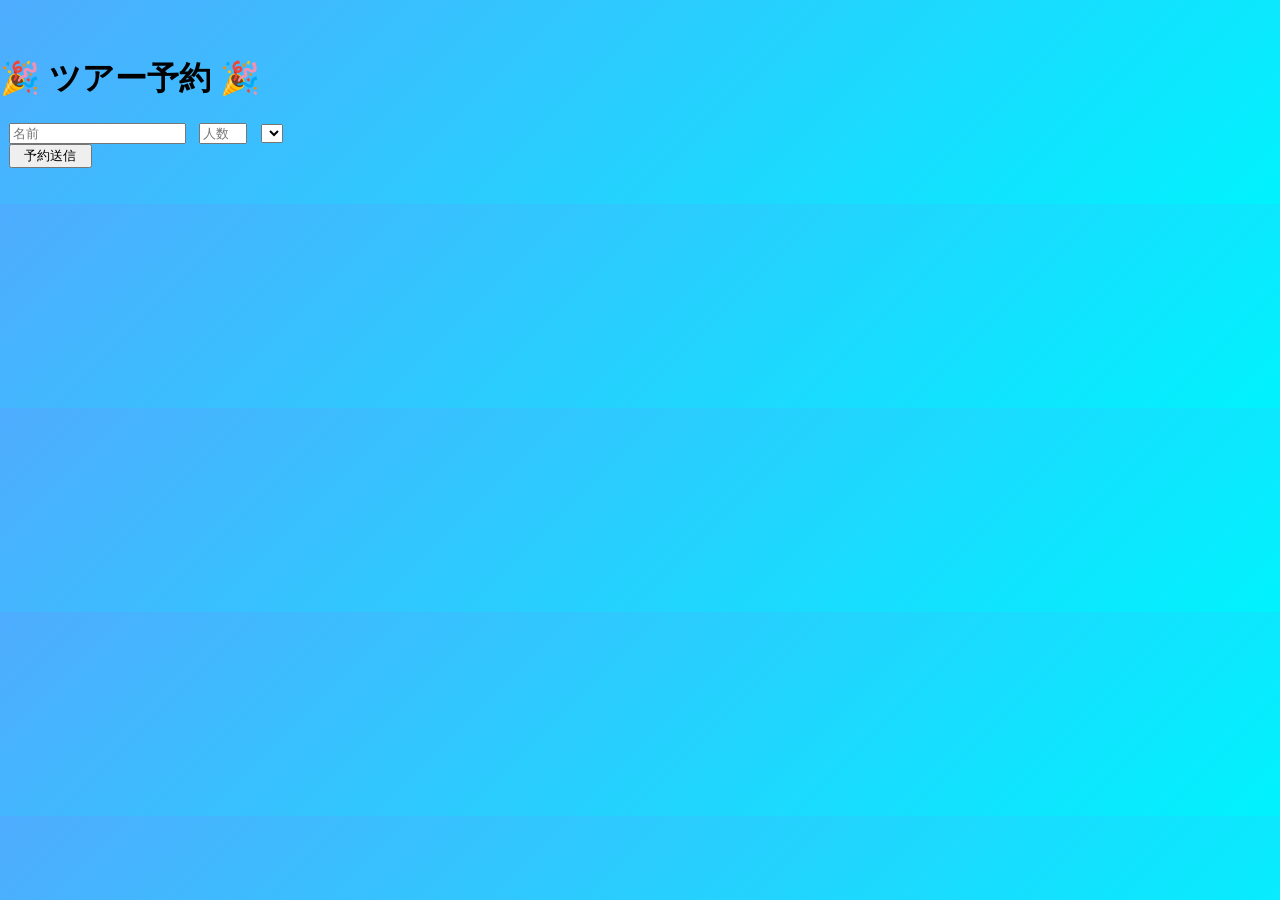
<file: index.html>
<!DOCTYPE html>
<html lang="ja">
 
<head>
<meta charset="UTF-8">
<meta name="viewport"
content="width=device-width,initial-scale=1">
 
<title>ツアー予約</title>
 
<link rel="stylesheet"
href="css/style.css">
 
</head>
 
<body>
 
<div class="container">
 
<h1>🎉 ツアー予約 🎉</h1>
 
<input
id="name"
placeholder="名前">
 
<input
id="people"
type="number"
min="1"
max="15"
placeholder="人数">
 
<select id="tourSelect">
 
</select>
 
<div id="tourTable"></div>
 
<button
class="reserveBtn"
onclick="reserve()">
 
予約送信
 
</button>
 
<div id="result"></div>
 
</div>
 
<script src="js/app.js"></script>
 
</body>
</html>
</file>
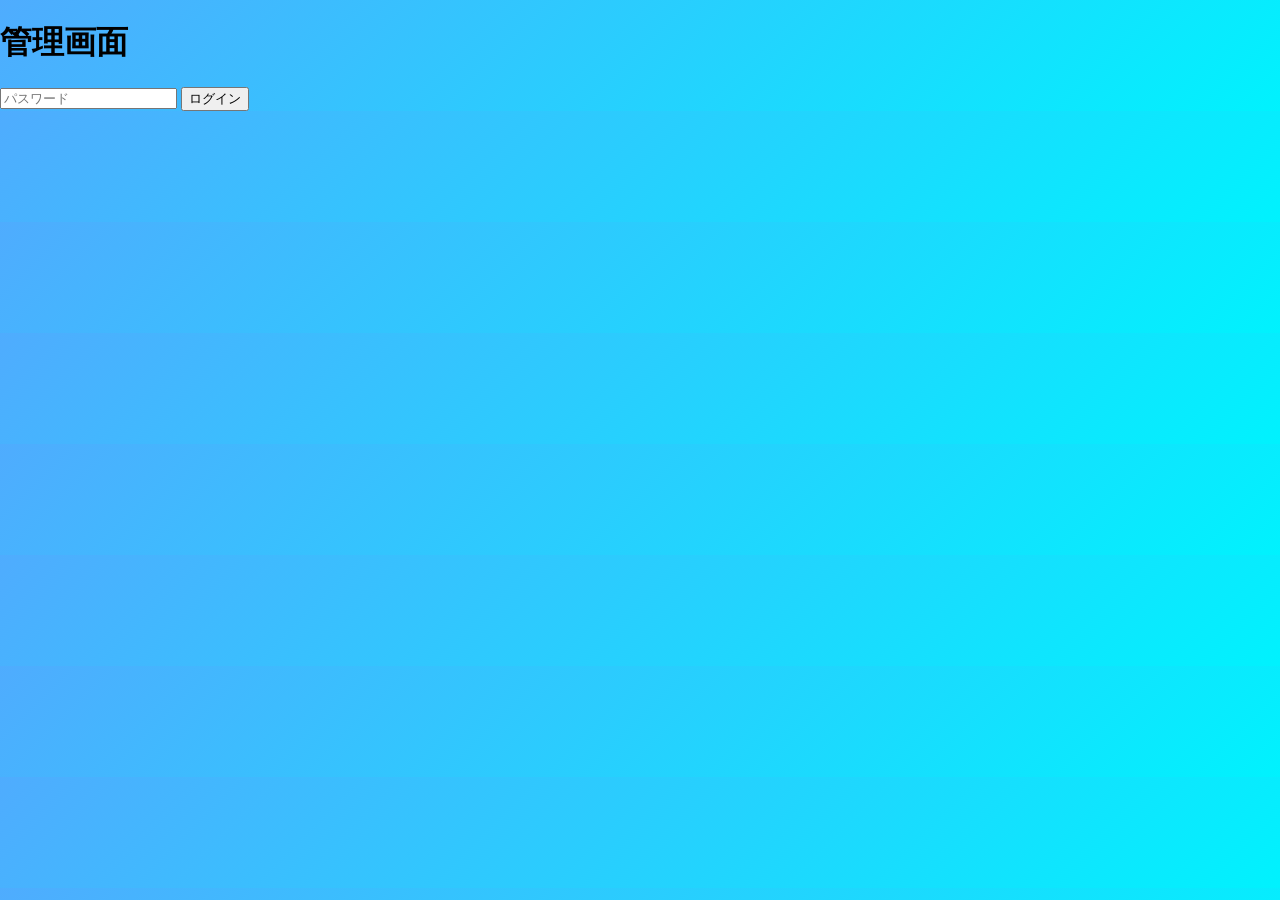
<file: admin.html>
<!DOCTYPE html>
<html lang="ja">

<head>
<meta charset="UTF-8">
<meta name="viewport" content="width=device-width,initial-scale=1">
<link rel="stylesheet" href="css/style.css">
</head>

<body>

<div class="container">

<h1>管理画面</h1>

<div id="login">

<input
type="password"
id="password"
placeholder="パスワード">

<button onclick="login()">
ログイン
</button>

</div>

<div id="adminArea" style="display:none">

<h2>予約状況</h2>

<div id="adminTable"></div>

</div>

</div>

<script src="js/admin.js"></script>

</body>
</html>
</file>
<file: css/style.css>
body{
margin:0;
font-family:sans-serif;
background:
linear-gradient(
135deg,
#4facfe,
#00f2fe
);
}
 
.container{
padding:15px;
max-width:500px;
margin:auto;
}
 
h1{
text-align:center;
color:white;
}
 
.card{
background:white;
padding:15px;
border-radius:20px;
margin-bottom:20px;
}
 
input{
width:100%;
padding:12px;
margin-bottom:10px;
box-sizing:border-box;
}
 
table{
width:100%;
background:white;
border-collapse:collapse;
}
 
td,th{
padding:8px;
border:1px solid #ddd;
}
 
.reserveBtn{
background:#ff3b30;
color:white;
padding:10px;
border:none;
border-radius:10px;
font-weight:bold;
}
 
.reserveBtn:hover{
opacity:0.8;
}
 
.full{
background:#ccc;
}
 
#result{
margin-top:20px;
background:white;
padding:15px;
border-radius:15px;
}
</file>
